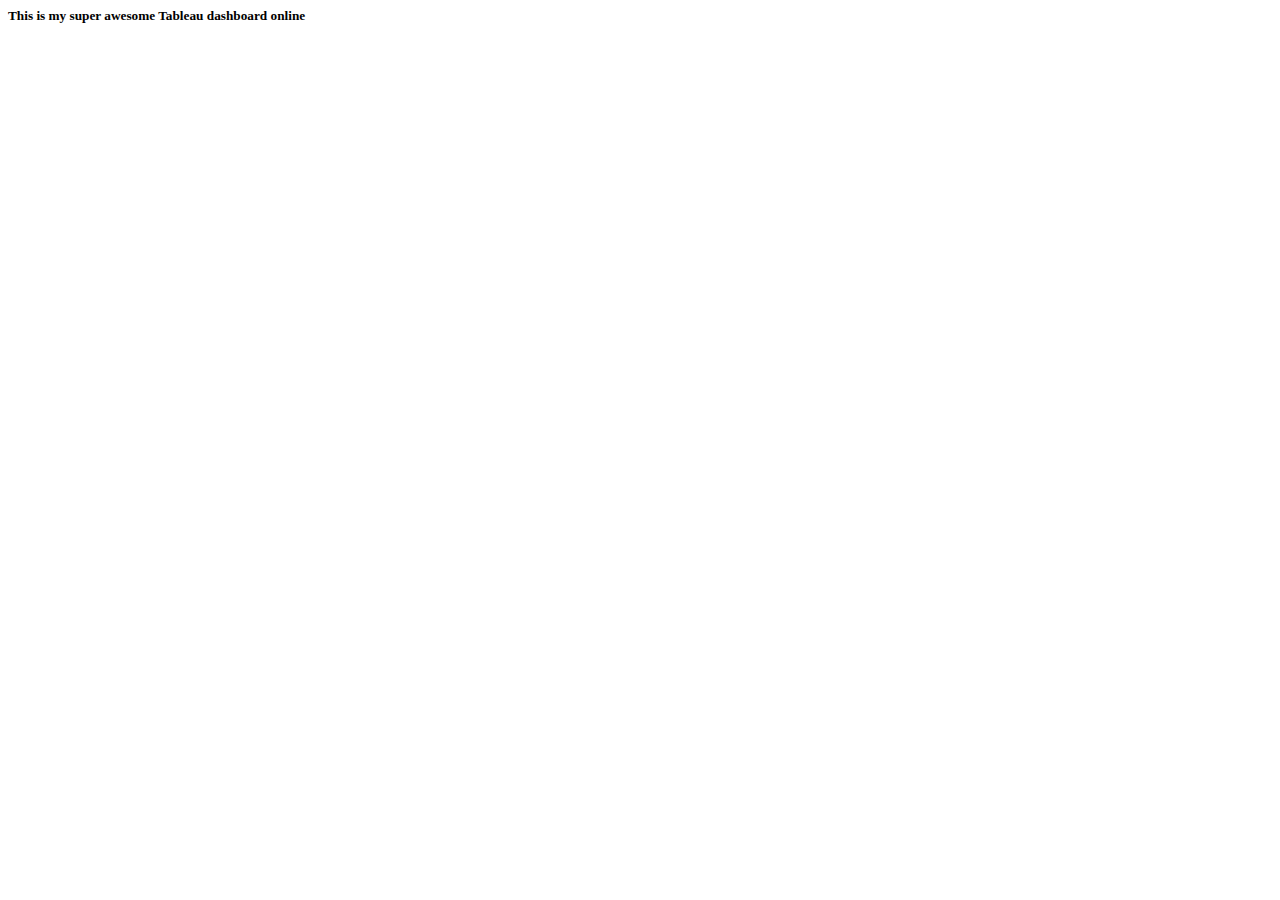
<file: startbootstrap-clean-blog-gh-pages 2/tab.html>
<html>
    <head>
        <title>Tableau Dashboard Demo</title>
    </head>
    <body>
        <h5>This is my super awesome Tableau dashboard online</h5>
        <div class='tableauPlaceholder' id='viz1712883256711' style='position: relative'>
            <noscript>
                <a href='#'>
                    <img alt='Retail SalesCockpit ' src='https:&#47;&#47;public.tableau.com&#47;static&#47;images&#47;HY&#47;HYTD9W4PP&#47;1_rss.png' style='border: none' />
                </a>
            </noscript>
            <object class='tableauViz'  style='display:none;'>
                <param name='host_url' value='https%3A%2F%2Fpublic.tableau.com%2F' /> 
                <param name='embed_code_version' value='3' /> 
                <param name='path' value='shared&#47;HYTD9W4PP' /> 
                <param name='toolbar' value='yes' />
                <param name='static_image' value='https:&#47;&#47;public.tableau.com&#47;static&#47;images&#47;HY&#47;HYTD9W4PP&#47;1.png' /> 
                <param name='animate_transition' value='yes' />
                <param name='display_static_image' value='yes' />
                <param name='display_spinner' value='yes' />
                <param name='display_overlay' value='yes' />
                <param name='display_count' value='yes' />
                <param name='language' value='en-US' />
                <param name='filter' value='publish=yes' />
            </object>
        </div>                
        
        <script type='text/javascript'>                    
            var divElement = document.getElementById('viz1712883256711');               
            var vizElement = divElement.getElementsByTagName('object')[0];                    vizElement.style.width='1666px';vizElement.style.height='895px';                    
            var scriptElement = document.createElement('script');                    
            scriptElement.src = 'https://public.tableau.com/javascripts/api/viz_v1.js';                    vizElement.parentNode.insertBefore(scriptElement, vizElement);                
        </script>
        
    </body>
</html>
</file>
